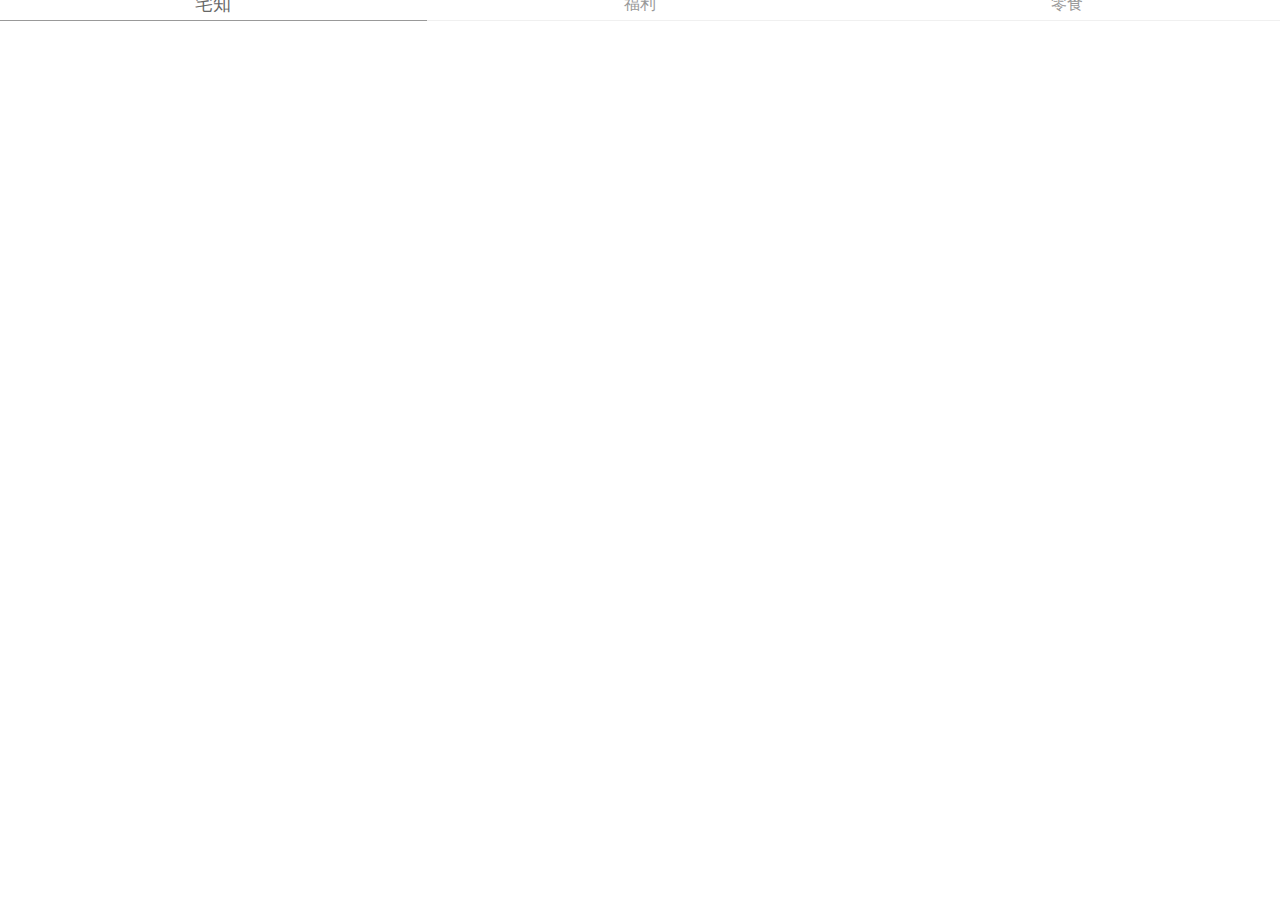
<file: widget/html/frame0.html>
<!DOCTYPE html>
<html>
<head>
    <meta charset="UTF-8">
    <meta name="viewport" content="maximum-scale=1.0, minimum-scale=1.0, user-scalable=0, width=device-width, initial-scale=1.0"/>
    <meta name="format-detection" content="telephone=no,email=no,date=no,address=no">
    <title>首页</title>
    <link rel="stylesheet" type="text/css" href="../css/api.css"/>
    <link rel="stylesheet" type="text/css" href="../css/style.css"/>
    <style>

      nav {
          display: -webkit-box;
          display: -webkit-flex;
          display: flex;
          -webkit-box-orient: horizontal;
          -webkit-flex-flow: row;
          flex-flow: row;
          position: relative;
          width: 100%;
          height: 20px;
          border-bottom: solid #f0f0f0 1px;
          background-color: #fff;
      }

      nav .menu {
          -webkit-box-flex: 1;
          -webkit-flex: 1;
          flex: 1;
          width: 100%;
          height: 20px;
          line-height: 8px;
          font-size: 16px;
          color: #999;
          text-align: center;
      }

      nav .menu.selected {
          font-size: 18px;
          color: #666;
          border-bottom: solid #999 1px;
          border-width: thin;
      }

    </style>
</head>

<body>
  <nav id="nav">
    <div class="menu selected" tapmode="selected" onclick="fnSetNavMenuIndex(0);">宅知</div>
    <div class="menu" tapmode="selected" onclick="fnSetNavMenuIndex(1);">福利</div>
    <div class="menu" tapmode="selected" onclick="fnSetNavMenuIndex(2);">零食</div>
  </nav>
</body>

<script type="text/javascript" src="../script/api.js"></script>
<script type="text/javascript">
  apiready = function() {

    var nav = $api.byId('nav');
    $api.fixStatusBar(nav);
    var navH = $api.offset(nav).h;
    menus = $api.domAll(nav, '.menu');
    var frames = [];

    for (var i = 0; i < menus.length; i++) {
      frames.push({
        name: 'frame_msg_list' + i,
        url: './frame0_msg_list.html'
      });
    }

    api.openFrameGroup({
        name: 'mainFrameGroup',
        scrollEnabled: true,
        rect: {
            x: 0,
            y: navH + 20,
            w: 'auto',
            h: 'auto',
            marginBottom: 65
        },
        index: 0,
        frames: frames
    }, function(ret, err) {
        fnSetNavMenuSelected(ret.index);
    });

  };

  var menus;

  function fnSetNavMenuIndex(index_) {
      fnSetNavMenuSelected(index_);
      api.setFrameGroupIndex({
          name: 'mainFrameGroup',
          index: index_,
          scroll: true
      });
  }

  function fnSetNavMenuSelected(index_) {
      for (var i = 0; i < menus.length; i++) {
          if (index_ == i) {
              $api.addCls(menus[i], 'selected');
          } else {
              $api.removeCls(menus[i], 'selected');
          }
      }
  }

</script>

</html>
</file>
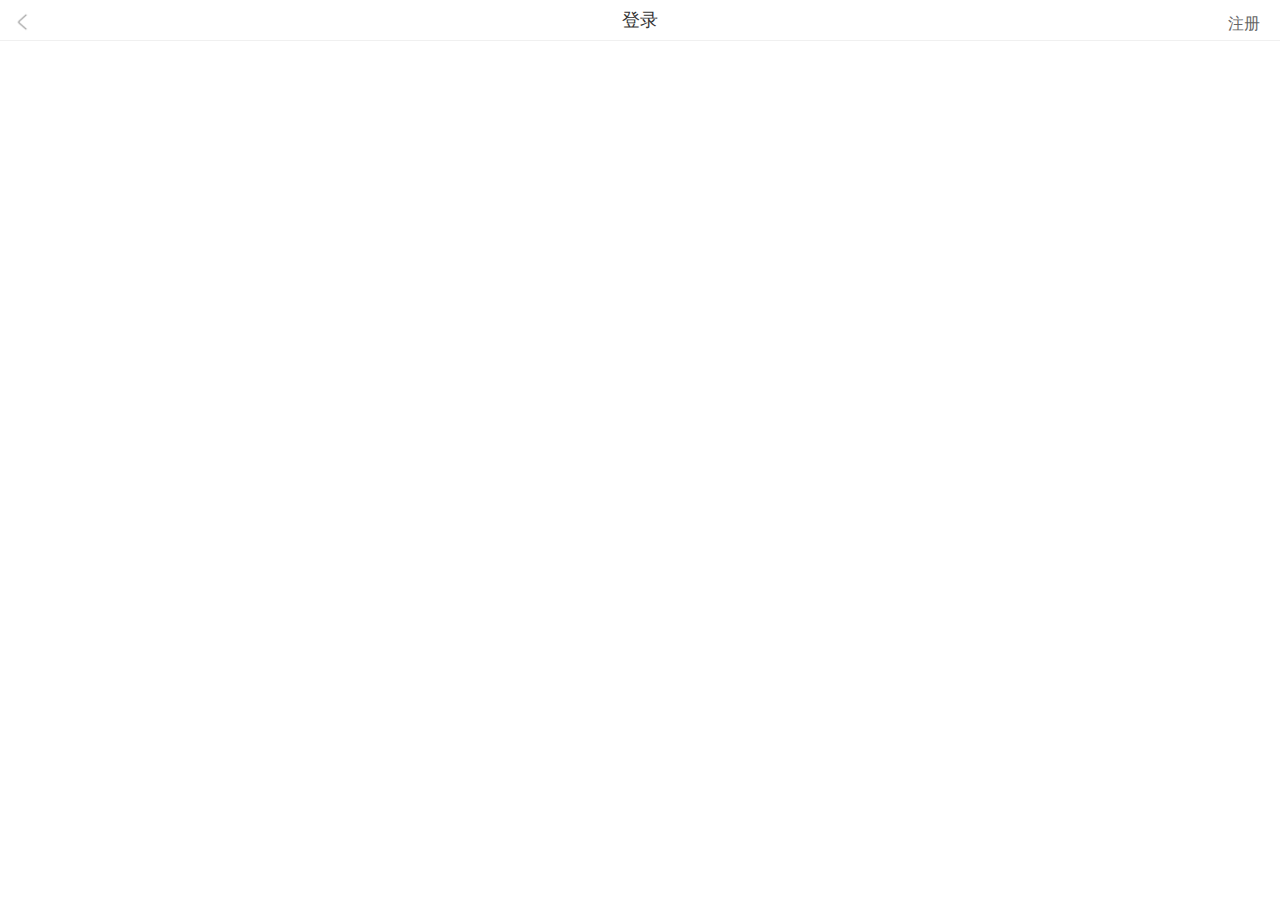
<file: widget/html/login.html>
<!DOCTYPE html>
<html>
<head>
    <meta charset="UTF-8">
    <meta name="viewport" content="maximum-scale=1.0,minimum-scale=1.0,user-scalable=0,width=device-width,initial-scale=1.0"/>
    <meta name="format-detection" content="telephone=no,email=no,date=no,address=no">
    <title>登录 window</title>
    <link rel="stylesheet" type="text/css" href="../css/api.css"/>
    <link rel="stylesheet" type="text/css" href="../css/style.css"/>

    <style>

      body {
          height: 100%;
      }

      body {
          display: -webkit-box;
          display: -webkit-flex;
          display: flex;
          -webkit-box-orient: vertical;
          -webkit-flex-flow: column;
          flex-flow: column;
      }

      header {
        position: relative;
        width: 100%;
        height: 40px;
        background-color: #fff;
        border-bottom: #f0f0f0 solid 1px;
      }

      header .win-title {
        padding-top: 8px;
        font-size: 18px;
        color: #333;
        text-align: center;
      }

      header .left {
        position: absolute;
        background-image: url(../image/back.png);
        bottom: 0;
        left: 0;
        width: 60px;
        height: 60px;
        background-position: 10px 30px;
        background-size: 24px 24px;
        background-repeat: no-repeat;
      }

      header .right {
        position: absolute;
        bottom: 5px;
        right: 20px;
        font-size: 16px;
        color: #666;
        text-align: center;
      }

    </style>
</head>

<body>
  <!-- 头部 -->
  <header id="header">
    <div class="left" tapmode onclick="api.closeWin();"></div>
    <div class="win-title">
      <span>登录</span>
    </div>
    <div class="right" tapmode onclick="fnOpenRegisterWin()">注册</div>
  </header>

  <section></section>
</body>

<script type="text/javascript" src="../script/api.js"></script>
<script type="text/javascript">
apiready = function() {

  var header = $api.byId('header');
  $api.fixStatusBar(header);
  var headerH = $api.offset(header).h;

  api.openFrame({
      name: 'login_frame',
      url: './login_frame.html',
      rect: {
          x: 0,
          y: headerH,
          w: 'auto',
          h: 'auto',
      },
      pageParam: {
          name: 'test'
      },
      bounces: true,
  });

}

function fnOpenRegisterWin() {
  api.openWin({
      name: 'register',
      url: './register.html',
      pageParam: {
          name: 'test'
      }
  });
};


</script>

</html>
</file>
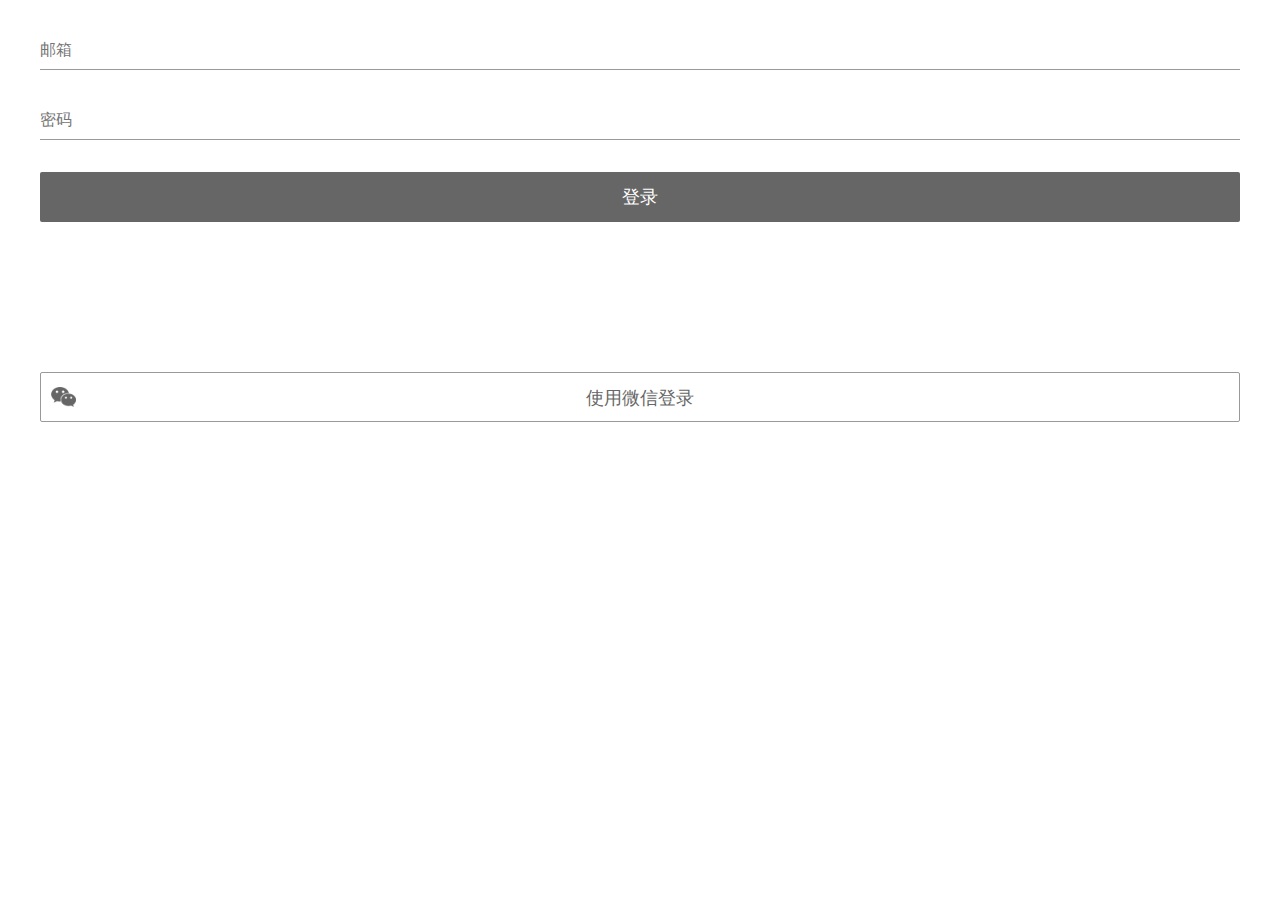
<file: widget/html/login_frame.html>
<!DOCTYPE html>
<html>
<head>
    <meta charset="UTF-8">
    <meta name="viewport" content="maximum-scale=1.0,minimum-scale=1.0,user-scalable=0,width=device-width,initial-scale=1.0"/>
    <meta name="format-detection" content="telephone=no,email=no,date=no,address=no">
    <title>登录 frame</title>
    <link rel="stylesheet" type="text/css" href="../css/api.css"/>
    <link rel="stylesheet" type="text/css" href="../css/style.css"/>

    <style>

    body {
      text-align: center;
    }

    .row {
      width: auto;
      height: 70px;
      box-sizing: border-box;
      margin-left: 40px;
      margin-right: 40px;
      padding-top: 40px;
      border-bottom: 1px solid #999;
    }

    .input {
        width: 100%;
        height: 20px;
        border: none;
        font-size: 16px;
        line-height: 20px;
    }

    .btn {
        width: auto;
        height: 50px;
        margin-left: 40px;
        margin-right: 40px;
        margin-top: 32px;
        background-color: #666;
        line-height: 50px;
        color: #fff;
        font-size: 18px;
        text-align: center;
        border-radius: 2px;
    }

    .btn-wx {
        width: auto;
        height: 50px;
        box-sizing: border-box;
        margin-left: 40px;
        margin-right: 40px;
        margin-top: 150px;
        line-height: 50px;
        color: #666;
        font-size: 18px;
        text-align: center;
        border: 1px solid #999;
        background-image: url(../image/wechat.png);
        background-repeat: no-repeat;
        background-size: auto 20px;
        background-position: 10px center;
        border-radius: 2px;
    }

    </style>
</head>

<body>
  <!-- 输入表单 -->
    <div class="row">
      <input id="email" class="input" type="email" placeholder="邮箱">
    </div>
    <div class="row">
      <input id="password" class="input" type="password" placeholder="密码">
    </div>

  <!-- 提交按钮 -->
  <div class="btn" tapmode onclick="fnLogin();">登录</div>
  <div class="btn-wx">使用微信登录</div>
</body>

<script type="text/javascript" src="../script/api.js"></script>
<script type="text/javascript">
apiready = function() {

};

function fnLogin() {
  var email = $api.byId('email');
  var password = $api.byId('password');
  var emailValue = email.value;
  var passwordValue = password.value;

  api.ajax({
      url: 'http://192.168.31.208:3000/api/v1/login',
      method: 'post',
      data: {
          values: {
              "email": emailValue,
              "password": passwordValue
          }
      }
  }, function(ret, err) {
      if (ret) {
        $api.setStorage('userInfo', ret);
        api.alert({
          title: '提示',
          msg: '登录成功',
        }, function(ret, err) {
          if (ret) {
            api.closeToWin({
                name: 'root',
            });
            api.execScript({                    /*实现登录后自动刷新用户信息*/
              name: 'root',
              frameName: 'personalcenter_frame',
              script: 'reloadMe();'
            });
          } else {
            alert(JSON.stringify(err));
          }
        });
      } else {
          alert(JSON.stringify(err));
      }
  });
}


// 注册后自动登录模块---
function fnSetUserEmail(emailValue_) {
  var email = $api.byId('email');
  $api.val(email, emailValue_);
}

function fnSetUserPassword(passwordValue_) {
  var password = $api.byId('password');
  $api.val(password, passwordValue_);
}
// ---

</script>

</html>
</file>
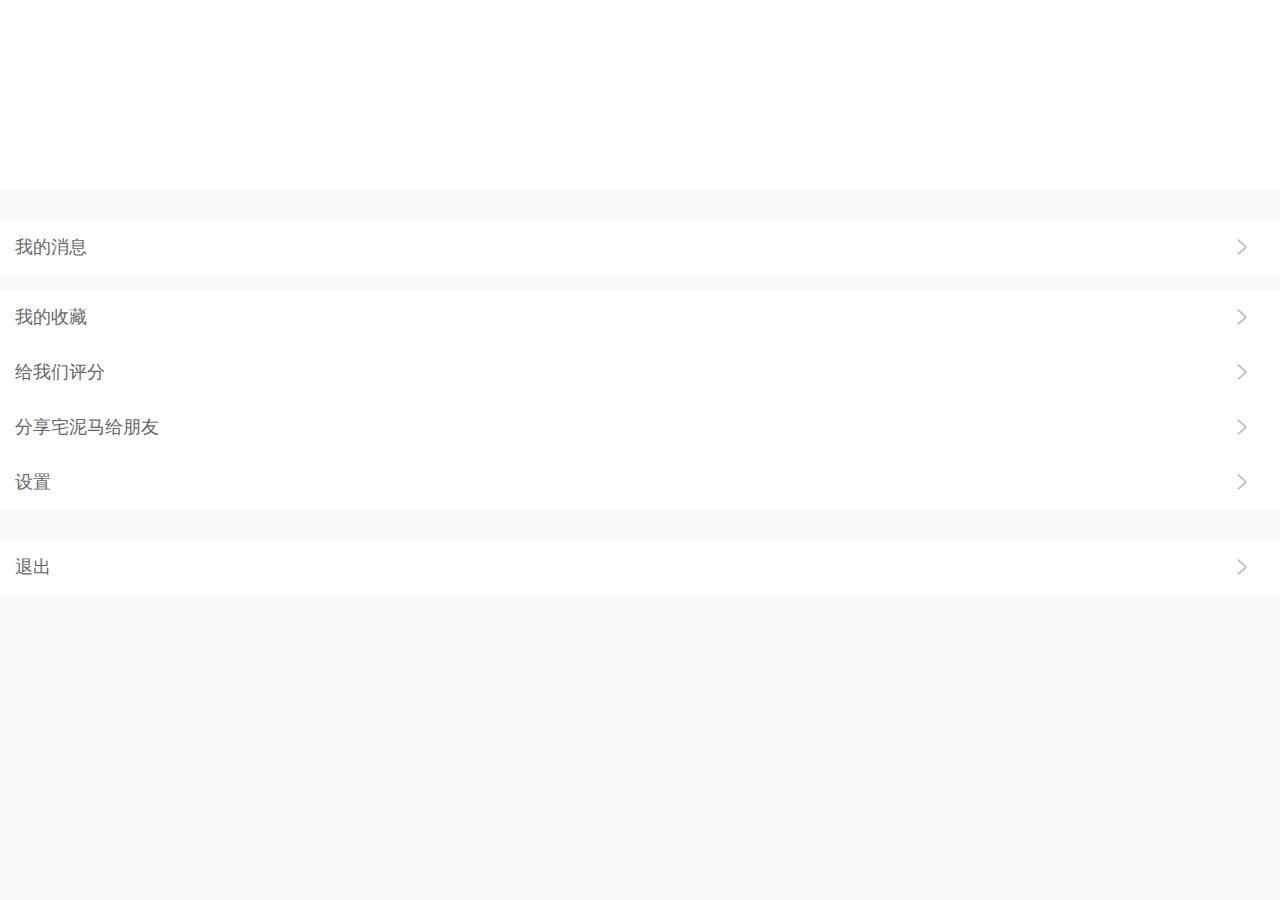
<file: widget/html/personalcenter_frame.html>
<!DOCTYPE html>
<html>

<head>
    <meta charset="utf-8">
    <meta name="viewport" content="maximum-scale=1.0,minimum-scale=1.0,user-scalable=0,width=device-width,initial-scale=1.0" />
    <meta name="format-detection" content="telephone=no,email=no,date=no,address=no">
    <title>我</title>
    <link rel="stylesheet" type="text/css" href="../css/api.css" />
    <link rel="stylesheet" type="text/css" href="../css/style.css"/>
    <style>

    body {
      /*height: 100%;
      min-height: 100%;*/
      background-color: #f9f9f9;
    }

    header {
      height: 150px;
      padding-top: 40px;
      background-color: #fff;
      /*border-bottom: #f0f0f0 solid 1px;*/
    }

    header .icon-panel {
        width: 100%;
        height: 105px;
        text-align: center;
    }

    header .icon-panel .icon {
        display: inline-block;
        box-sizing: border-box;
        width: 86px;
        height: 86px;
        border-radius: 86px;
        background-repeat: no-repeat;
        /*background-image: url(../image/logo108.png);*/
        background-size: 100% 100%;
        background-position: center center;
    }

    header .username {
        height: 60px;
        font-size: 14px;
        color: #666;
        text-align: center;
    }

    .my-msg-single {
      position: relative;
      background-color: #fff;
      height: 25px;
      margin: 30px 0 0;
      padding: 15px;
      font-size: 18px;
      color: #666;
    }

    .my-msg-single .msg-title {
      position: absolute;
      margin-left: 15px;
      left: 0;
    }

    .my-msg-single .msg-arrow {
      position: absolute;
      /*margin-right: 15px;*/
      right: 0;
      background-image: url(../image/more.png);
      width: 50px;
      height: 50px;
      background-size: 24px 24px;
      background-repeat: no-repeat;
    }

    .my-msg-group {
      position: relative;
      background-color: #fff;
      height: auto;
      margin: 15px 0;
      font-size: 18px;
      color: #666;
    }

    .my-msg-group .my-msg-li {
      height: 25px;
      padding: 15px;
      /*border-bottom: #f0f0f0 solid 1px;*/
    }

    .my-msg-group .my-msg-li .msg-title {
      position: absolute;
      margin-left: 15px;
      left: 0;
    }

    .my-msg-group .my-msg-li .msg-arrow {
      position: absolute;
      /*margin-right: 15px;*/
      right: 0;
      background-image: url(../image/more.png);
      width: 50px;
      height: 50px;
      background-size: 24px 24px;
      background-repeat: no-repeat;
    }

    </style>
</header>

<body>

  <header>
    <div class="icon-panel" tapmode onclick="fnSetAvatar()">
      <div id="icon" class="icon"></div>
    </div>
    <div id="username" class="username"></div>
  </header>

  <div class="my-msg-single">
    <span class="msg-title">我的消息</span>
    <span class="msg-arrow"></span>
  </div>

  <div class="my-msg-group">
    <div class="my-msg-li">
      <span class="msg-title">我的收藏</span>
      <span class="msg-arrow"></span>
    </div>
    <div class="my-msg-li">
      <span class="msg-title">给我们评分</span>
      <span class="msg-arrow"></span>
    </div>
    <div class="my-msg-li">
      <span class="msg-title">分享宅泥马给朋友</span>
      <span class="msg-arrow"></span>
    </div>
    <div class="my-msg-li">
      <span class="msg-title">设置</span>
      <span class="msg-arrow"></span>
    </div>
  </div>

  <div class="my-msg-single" tapmode onclick="fnLogout();">
    <span class="msg-title">退出</span>
    <span class="msg-arrow"></span>
  </div>
</body>

<script type="text/javascript" src="../script/api.js"></script>
<script type="text/javascript">
  apiready = function() {
    logStatus();
  }

  // 是否登录判断
  function logStatus() {
    var userInfo = $api.getStorage('userInfo');
    if (userInfo == null) {
      userUnLogin();
    } else {
      fnGetUserInfo ();
    }
  }

  // 未登录, 提示跳到登录页
  function userUnLogin() {
    // 默认头像
    var avatarImg = document.getElementById('icon');
    avatarImg.style.backgroundImage = 'url(../image/logo108.png)';

    // 跳转按钮
    var logButton = document.getElementById('username');
    var btnHtml = '';
    btnHtml += '<div tapmode onclick="goToLoginWin();">';
      btnHtml += '登录 / 注册';
    btnHtml += '</div>';
    logButton.innerHTML = btnHtml;
  }

  // 已登录, 显示用户信息
  function fnGetUserInfo () {
    var userInfo = $api.getStorage('userInfo');
    api.ajax({
        url: 'http://192.168.31.208:3000/api/v1/me?auth_token=' + userInfo.auth_token,
        method: 'get',
        dataTpye: 'json',
    }, function(ret, err) {
        if (ret) {

          var email = ret.email;
          var avatar = ret.avatar.thumb.url;

          var avatarImg = document.getElementById('icon');
          if (avatar == null) {
            avatarImg.style.backgroundImage = 'url(../image/logo108.png)';
          } else {
            avatarImg.style.backgroundImage = 'url('+ avatar +')';
          }

          var userName = document.getElementById('username');
          userName.innerHTML = email;

        } else {
          alert(JSON.stringify(err));
        }
    });
  }

  // 登录按钮
  function goToLoginWin() {
    api.openWin({
        name: 'login',
        url: './login.html',
        pageParam: {
            name: 'test'
        },
    });
  }

  // 更换头像
  function fnSetAvatar() {
    api.actionSheet({                      /*底部叹气选择菜单*/
        title: '更换头像',
        cancelTitle: '取消',
        buttons: ['拍照', '相册']
    }, function(ret, err) {
        if (ret) {
          var sourceTypes = [
            'camera',
            'album'
          ];
          api.getPicture({
              sourceType: sourceTypes[ret.buttonIndex - 1],     /*选择按钮对应的图片源*/
              allowEdit: true,
              quality: 100,
              targetWidth: 200,
              targetHeight: 200,
              saveToPhotoAlbum: false
          }, function(ret, err) {
              if (ret) {

                  // 通过修改个人资料 api 上传图片
                  var userInfo = $api.getStorage('userInfo');
                  api.ajax({
                      url: 'http://192.168.31.208:3000/api/v1/me?auth_token=' + userInfo.auth_token,
                      method: 'patch',
                      data: {
                          files: {
                              'avatar': ret.data
                          }
                      }
                  }, function(ret, err) {
                      if (ret) {
                          window.location.reload();       /*让页面刷新*/
                      } else {
                          alert(JSON.stringify(err));
                      }
                  });

              } else {
                  alert(JSON.stringify(err));
              }
          });
        } else {
          alert(JSON.stringify(err));
        }
    });
  }

  // 退出按钮
  function fnLogout() {
    api.confirm({
      title: '提示',
      msg: '是否退出登录',
      buttons: ['确定', '取消']
    }, function(ret, err) {
      if (ret.buttonIndex == 1) {

        var userInfo = $api.getStorage('userInfo');
        api.ajax({
            url: 'http://192.168.31.208:3000/api/v1/logout',
            method: 'post',
            data: {
                values: {
                    'auth_token': userInfo.auth_token
                }
            }
        }, function(ret, err) {
            if (ret) {
              alert(JSON.stringify(err));
            } else {
              alert(JSON.stringify(err));
            }
        });

        $api.rmStorage('userInfo');
        window.location.reload();       /*让页面刷新*/
      } else {
        api.closeToWin({
            name: 'root'
        });
      }
    });
  }

  function reloadMe() {             /*实现登录后自动刷新用户信息*/
    window.location.reload();       /*让页面刷新*/
  }

</script>

</html>
</file>
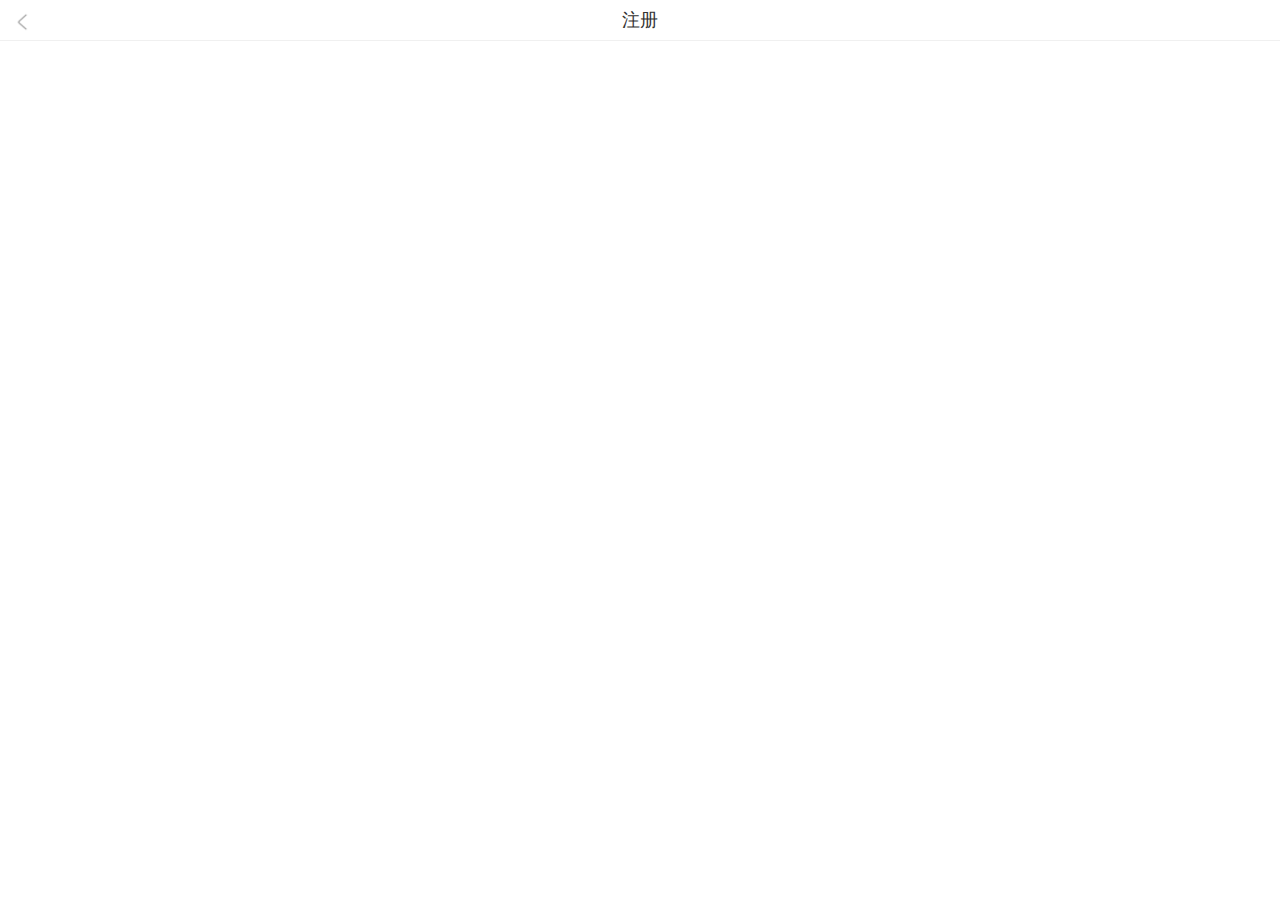
<file: widget/html/register.html>
<!DOCTYPE html>
<html>
<head>
    <meta charset="UTF-8">
    <meta name="viewport" content="maximum-scale=1.0,minimum-scale=1.0,user-scalable=0,width=device-width,initial-scale=1.0"/>
    <meta name="format-detection" content="telephone=no,email=no,date=no,address=no">
    <title>注册 window</title>
    <link rel="stylesheet" type="text/css" href="../css/api.css"/>
    <link rel="stylesheet" type="text/css" href="../css/style.css"/>

    <style>

      body {
          height: 100%;
      }

      body {
          display: -webkit-box;
          display: -webkit-flex;
          display: flex;
          -webkit-box-orient: vertical;
          -webkit-flex-flow: column;
          flex-flow: column;
      }

      header {
        position: relative;
        width: 100%;
        height: 40px;
        background-color: #fff;
        border-bottom: #f0f0f0 solid 1px;
      }

      header .win-title {
        padding-top: 8px;
        font-size: 18px;
        color: #333;
        text-align: center;
      }

      header .left {
        position: absolute;
        background-image: url(../image/back.png);
        bottom: 0;
        left: 0;
        width: 60px;
        height: 60px;
        background-position: 10px 30px;
        background-size: 24px 24px;
        background-repeat: no-repeat;
      }

      header .right {
        position: absolute;
        bottom: 5px;
        right: 20px;
        font-size: 16px;
        color: #666;
        text-align: center;
      }

    </style>
</head>

<body>
  <!-- 头部 -->
  <header id="header">
    <div class="left" tapmode onclick="api.closeWin();"></div>
    <div class="win-title">
      <span>注册</span>
    </div>
    <!-- <div class="right" tapmode onclick="goToLoginWin()">登录</div> -->
  </header>

  <section></section>
</body>

<script type="text/javascript" src="../script/api.js"></script>
<script type="text/javascript">
apiready = function() {

  var header = $api.byId('header');
  $api.fixStatusBar(header);
  var headerH = $api.offset(header).h;

  api.openFrame({
      name: 'register_frame',
      url: './register_frame.html',
      rect: {
          x: 0,
          y: headerH,
          w: 'auto',
          h: 'auto',
      },
      pageParam: {
          name: 'test'
      },
      bounces: true,
  });

}


</script>

</html>
</file>
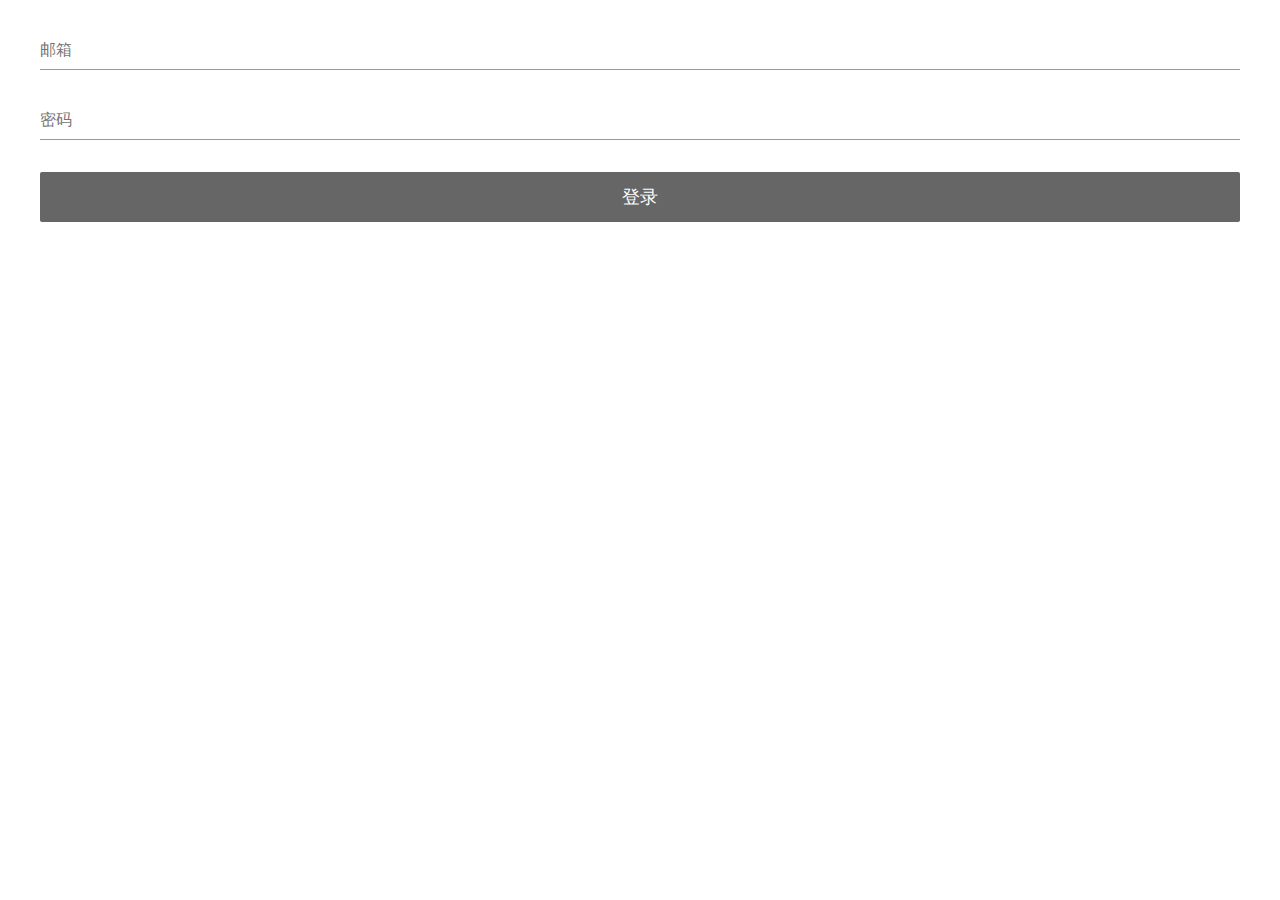
<file: widget/html/register_frame.html>
<!DOCTYPE html>
<html>
<head>
    <meta charset="UTF-8">
    <meta name="viewport" content="maximum-scale=1.0,minimum-scale=1.0,user-scalable=0,width=device-width,initial-scale=1.0"/>
    <meta name="format-detection" content="telephone=no,email=no,date=no,address=no">
    <title>注册 frame</title>
    <link rel="stylesheet" type="text/css" href="../css/api.css"/>
    <link rel="stylesheet" type="text/css" href="../css/style.css"/>

    <style>

    body {
      text-align: center;
    }

    .row {
      width: auto;
      height: 70px;
      box-sizing: border-box;
      margin-left: 40px;
      margin-right: 40px;
      padding-top: 40px;
      border-bottom: 1px solid #999;
    }

    .input {
        width: 100%;
        height: 20px;
        border: none;
        font-size: 16px;
        line-height: 20px;
    }

    .btn {
        width: auto;
        height: 50px;
        margin-left: 40px;
        margin-right: 40px;
        margin-top: 32px;
        background-color: #666;
        line-height: 50px;
        color: #fff;
        font-size: 18px;
        text-align: center;
        border-radius: 2px;
    }

    </style>
</head>

<body>
  <!-- 输入表单 -->
    <div class="row">
      <input id="email" class="input" type="email" placeholder="邮箱">
    </div>
    <div class="row">
      <input id="password" class="input" type="password" placeholder="密码">
    </div>

  <!-- 提交按钮 -->
  <div class="btn" tapmode onclick="fnRegister();">登录</div>
</body>

<script type="text/javascript" src="../script/api.js"></script>
<script type="text/javascript">
apiready = function() {

};

function fnRegister() {
  var email = $api.byId('email');
  var password = $api.byId('password');
  var emailValue = email.value;
  var passwordValue = password.value;

  api.ajax({
      url: 'http://192.168.31.208:3000/api/v1/signup',
      method: 'post',
      data: {
          values: {
              "email": emailValue,
              "password": passwordValue
          }
      }
  }, function(ret, err) {
      if (ret && ret.user_id) {
        api.alert({
          title: '提示',
          msg: '注册成功',
        }, function(ret, err) {
          if (ret) {
            api.execScript({
              name: 'login',
              frameName: 'login_frame',
              script: 'fnSetUserEmail(\"' + emailValue + '\");'
            });
            api.execScript({
              name: 'login',
              frameName: 'login_frame',
              script: 'fnSetUserPassword(\"' + passwordValue + '\");'
            });
            api.execScript({
              name: 'login',
              frameName: 'login_frame',
              script: 'fnLogin();'
            });
            api.closeWin();
          } else {
            alert(JSON.stringify(err));
          }
        });
      } else {
          alert(JSON.stringify(err));
      }
  });
}

</script>

</html>
</file>
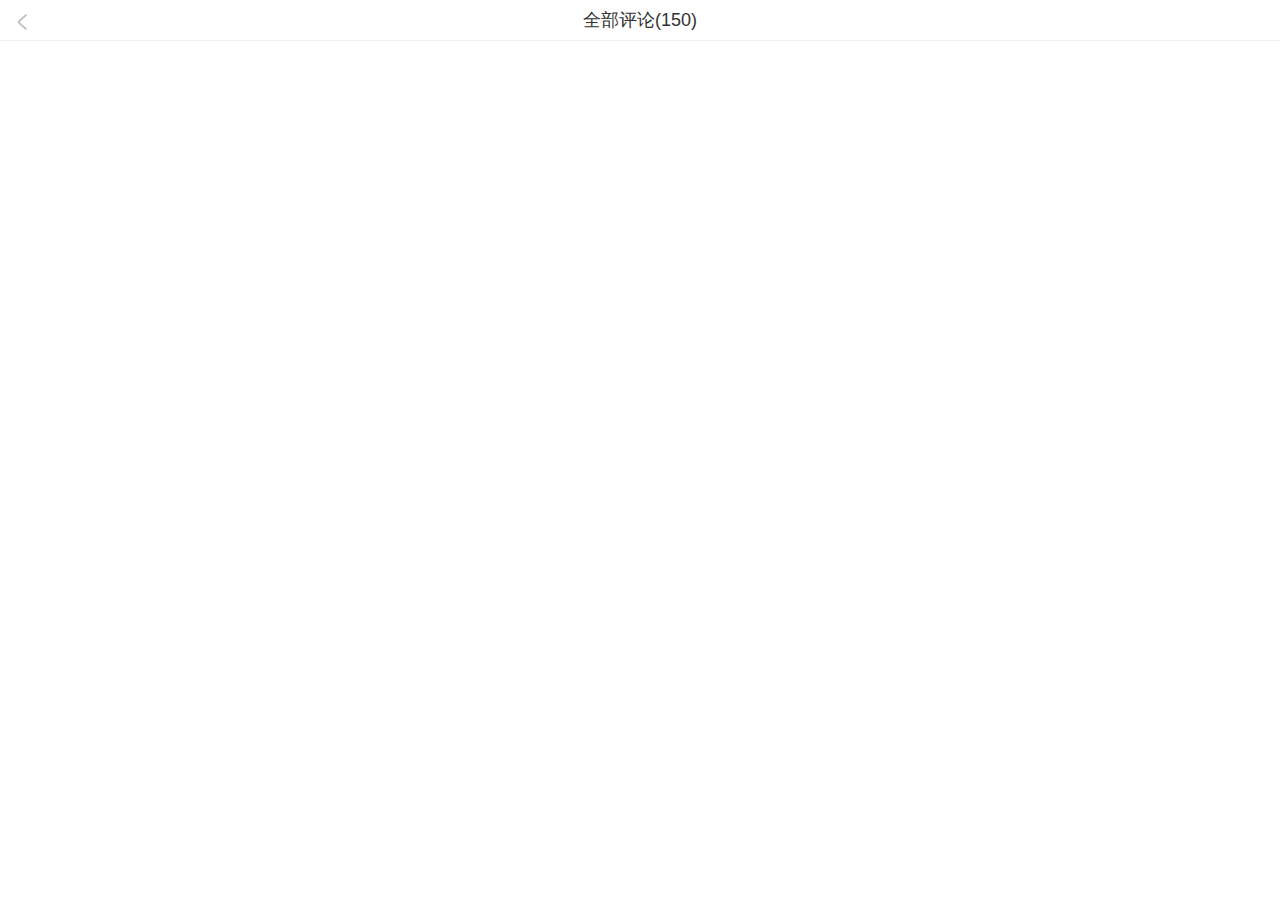
<file: widget/html/review.html>
<!DOCTYPE HTML>
<html>
<head>
    <meta charset="utf-8">
    <meta name="viewport" content="maximum-scale=1.0, minimum-scale=1.0, user-scalable=0, initial-scale=1.0, width=device-width" />
    <meta name="format-detection" content="telephone=no, email=no, date=no, address=no">
    <title>文章页面</title>
    <link rel="stylesheet" type="text/css" href="../css/api.css"/>
    <link rel="stylesheet" type="text/css" href="../css/style.css"/>

    <style>

      body {
          height: 100%;
      }

      body {
          display: -webkit-box;
          display: -webkit-flex;
          display: flex;
          -webkit-box-orient: vertical;
          -webkit-flex-flow: column;
          flex-flow: column;
      }

      header {
        position: relative;
        width: 100%;
        height: 40px;
        background-color: #fff;
        border-bottom: #f0f0f0 solid 1px;
      }

      header .win-title {
        padding-top: 8px;
        font-size: 18px;
        color: #333;
        text-align: center;
      }

      header .left {
        position: absolute;
        background-image: url(../image/back.png);
        bottom: 0;
        left: 0;
        width: 60px;
        height: 60px;
        background-position: 10px 30px;
        background-size: 24px 24px;
        background-repeat: no-repeat;
      }

      footer {
        position: relative;
        width: 100%;
        height: 50px;
        background-color: #fff;
      }

    </style>
</head>

<body>
  <!-- 头部 -->
  <header id="header">
    <div class="left" tapmode onclick="api.closeWin();"></div>
    <div class="win-title">
      <span>全部评论(150)</span>
    </div>
  </header>

  <section></section>

  <!-- 底部输入 -->
  <footer id="footer">
  </footer>
</body>

<script type="text/javascript" src="../script/api.js"></script>
<script type="text/javascript">
apiready = function() {

  var header = $api.byId('header');
  $api.fixStatusBar(header);
  var headerH = $api.offset(header).h;
  api.openFrame({
      name: 'review_frame',
      url: './review_frame.html',
      rect: {
          x: 0,
          y: headerH,
          w: 'auto',
          h: api.winHeight - headerH - 50
      },
      reload: true,
      pageParam: {
          articleId: api.pageParam.articleId
      },
      bounces: true,
  });

  // 输入回复表单按钮组件
  var inputField = api.require('inputField');
  inputField.open({
      bgColor: '#fff',
      lineColor: '#f9f9f9',
      fileBgColor: '#fff',
      borderColor: '#f0f0f0',
      maxLines: 5,
      placeholder:'我想说...',
      sendBtn: {
        bg: '#f0f0f0',          //字符串类型；发送按钮常态背景色
        inputBg:'#f0f0f0',      //(可选项)字符串类型；当输入文字发时送按钮的背景色；默认：bg的色值
        bgHighlight: '#999', //字符串类型；发送按钮点击时的高亮背景色
        title: '发送',        //字符串类型；发送按钮的标题
        titleSize: 14,    //数字类型；发送按钮的标题字体大小
        titleColor: '#999',  //字符串类型；发送按钮标题文字颜色
        corner: 2,            //数字类型；发送按钮圆角大小
        sendW:50,             //数字类型；发送按钮的宽
        sendH:36,             //数字类型；发送按钮的高
      },
      // fixedOn: api.article_frame
  }, function(ret, err) {
      if (ret) {

        // 通过 review creact api 新增回复信息
        var userInfo = $api.getStorage('userInfo');
        api.ajax({
            url: 'http://192.168.31.208:3000/api/v1/articles/'+ api.pageParam.articleId + '/reviews',
            method: 'post',
            data: {
                values: {
                  'auth_token': userInfo.auth_token,
                  'content': ret.msg
                }
            }
        }, function(ret, err) {
            if (ret) {
                inputField.resignFirstResponder();        /*信息发出后, 关闭键盘并设空值*/
                inputField.setMsg();
                // inputField.setPlaceholder({
                //     placeholder: '我还想说...'
                // });
            } else {
                alert('亲! 回帖不能为空哦');
            }
        });

      } else {
          api.alert({ msg: JSON.stringify(err) });
      }
  });

}

</script>

</html>
</file>
<file: widget/css/api.css>
html{
	font-family: sans-serif;
}
html,body,header,section,footer,div,ul,ol,li,img,a,span,em,del,legend,center,strong,var,fieldset,form,label,dl,dt,dd,cite,input,hr,time,mark,code,figcaption,figure,textarea,h1,h2,h3,h4,h5,h6,p{
	margin:0;
	border:0;
	padding:0;
	font-style:normal;
}
html,body {
	-webkit-touch-callout:none;
	-webkit-text-size-adjust:none;
	-webkit-tap-highlight-color:rgba(0, 0, 0, 0);
	-webkit-user-select:none;
	background-color: #fff;
}
nav,article,aside,details,main,header,footer,section,fieldset,figcaption,figure{
	display: block;
}
img,a,button,em,del,strong,var,label,cite,small,time,mark,code,textarea{
	display:inline-block;
}
header,section,footer {
	position:relative;
}
ol,ul{
	list-style:none;
}
input,button,textarea {
	border:0;
	margin:0;
	padding:0;
	font-size:1em;
	line-height:1em;
	/*-webkit-appearance:none;*/
	background-color:rgba(0, 0, 0, 0);
}
span{
	display:inline-block;
}
a:active, a:hover {
  outline: 0;
}
a, a:visited{
	text-decoration:none;
}

label, .wordWrap{
    word-wrap: break-word;
    word-break: break-all;
}
table {
  border-collapse: collapse;
  border-spacing: 0;
}
td,th {
  padding: 0;
}
.clearfix:after{
	content: ' ';
	display: block;
	clear: both;
	visibility:hidden;
	line-height: 0;
	height:0;
}
.loading_more{
	display: block;
	height: 1.5em;
	width: 100%;
}
.loading_more:before {
	display: inline-block; vertical-align: text-bottom;
	content: ' '; height: 16px; width: 16px; margin-right: 6px;
	background: url(../image/loading_more.gif) no-repeat center;
	-webkit-background-size: contain;
	background-size: contain;
} 
.loading_more:after {
	content: '加载更多';	
}
</file>
<file: widget/css/style.css>
html,body {  font-size:16px; height:100%;  }
.hover{ opacity: .8; }

.flex-wrap{ display: -webkit-box;	display: -webkit-flex;	display: flex; }
.flex-con{     -webkit-box-flex: 1;     -webkit-flex: 1;    flex: 1;}
.flex-vertical{ -webkit-box-orient: vertical;-webkit-flex-flow: column;flex-flow: column;}

.border-t,
.border-b{ position:relative;  }
.border-t:before,
.border-b:after{     content: '';     position: absolute;     left: 0;  top:0;     background: #ddd;   right:0;    height: 1px;     -webkit-transform: scaleY(0.5);             transform: scaleY(0.5);     -webkit-transform-origin: 0 0;             transform-origin: 0 0; }
.border-b:after{ top:auto; bottom:0;  }

#wrap{ height: 100%; }
</file>
